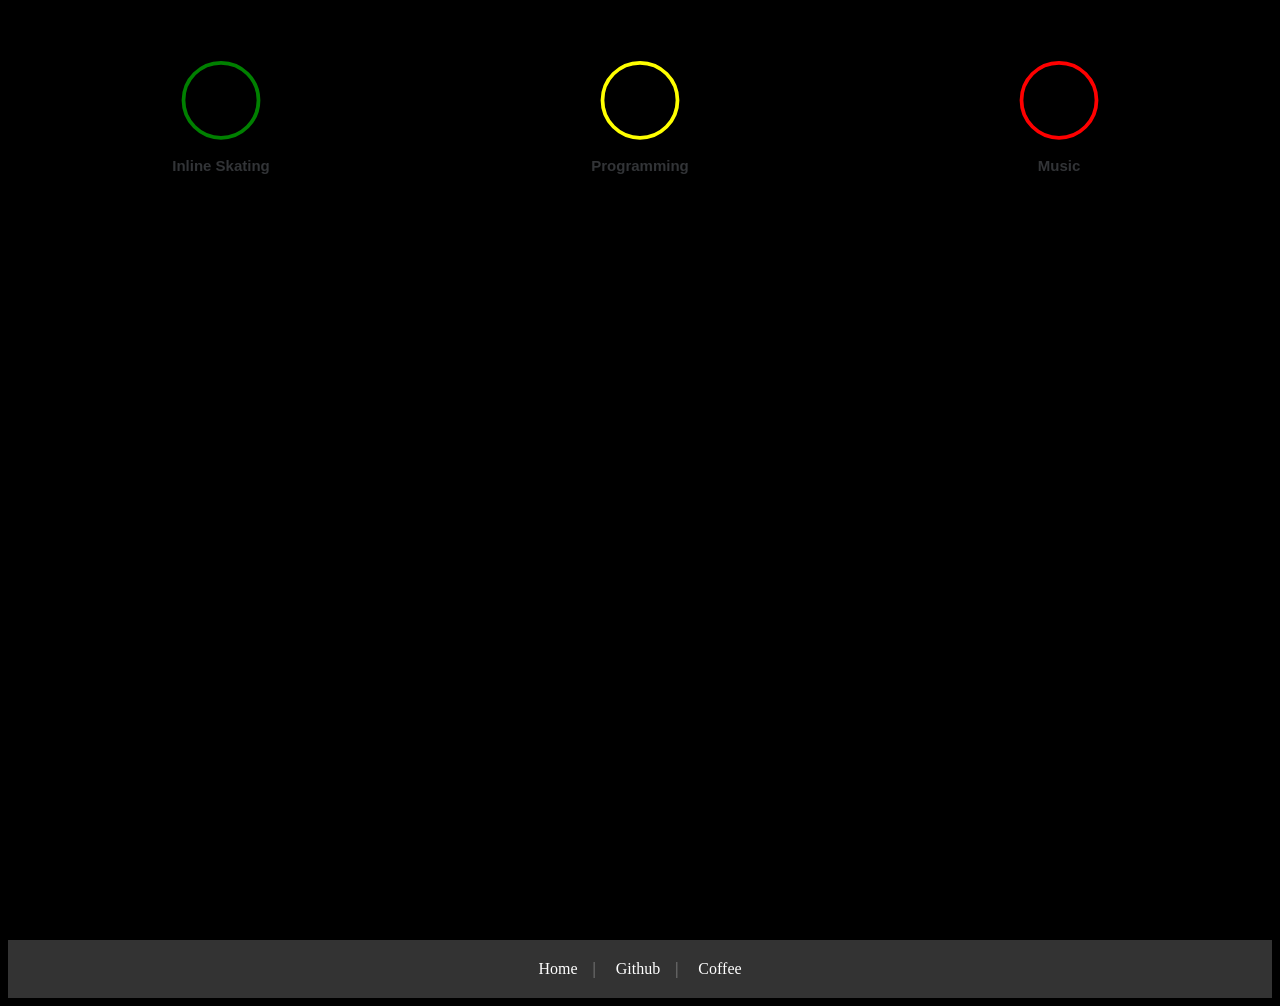
<file: index.html>
<!doctype html>
<html lang="en">
    <head>
        <meta charset="UTF-8">
        <link rel="shortcut icon" href="#">
        <link rel="stylesheet" href="style.css"> 
        <title>Adam Mathew Duke</title> 
    </head>
    <body>
            <div class="card-container">
            <div class="card">
                <a href="skating.html" style="text-decoration: none;">
                <svg xmlns="http://www.w3.org/2000/svg" viewBox="-10 -10 120 160" width="200" height="150">
                <circle cx="50" cy="50" r="40" class="link-circle" style="stroke: green;" />
                <text x="50" y="125" text-anchor="middle" class="mt-text">Inline Skating</text></svg></a>
            </div>
            <div class="card">
                <a href="programming.html" style="text-decoration: none;">
                <svg xmlns="http://www.w3.org/2000/svg" viewBox="-10 -10 120 160" width="200" height="150">
                <circle cx="50" cy="50" r="40" class="link-circle" style="stroke: yellow;" />
                <text x="50" y="125" text-anchor="middle" class="mt-text">Programming</text></svg></a>
            </div>
            <div class="card">
                <a href="music.html" style="text-decoration: none;">
                <svg xmlns="http://www.w3.org/2000/svg" viewBox="-10 -10 120 160" width="200" height="150">
                <circle cx="50" cy="50" r="40" class="link-circle" style="stroke: red;" />
                <text x="50" y="125" text-anchor="middle" class="mt-text">Music</text></svg></a>
            </div>
        </div>
        <div class="footer">
            <a href="index.html" style="text-decoration: none;">Home</a>    
            <a href="https://github.com/Adam-Mathew-Duke" style="text-decoration: none;">Github</a>       
            <a href="https://buymeacoffee.com/adamd" style="text-decoration: none;">Coffee</a>    
        </div>
    </body>
</html>
</file>
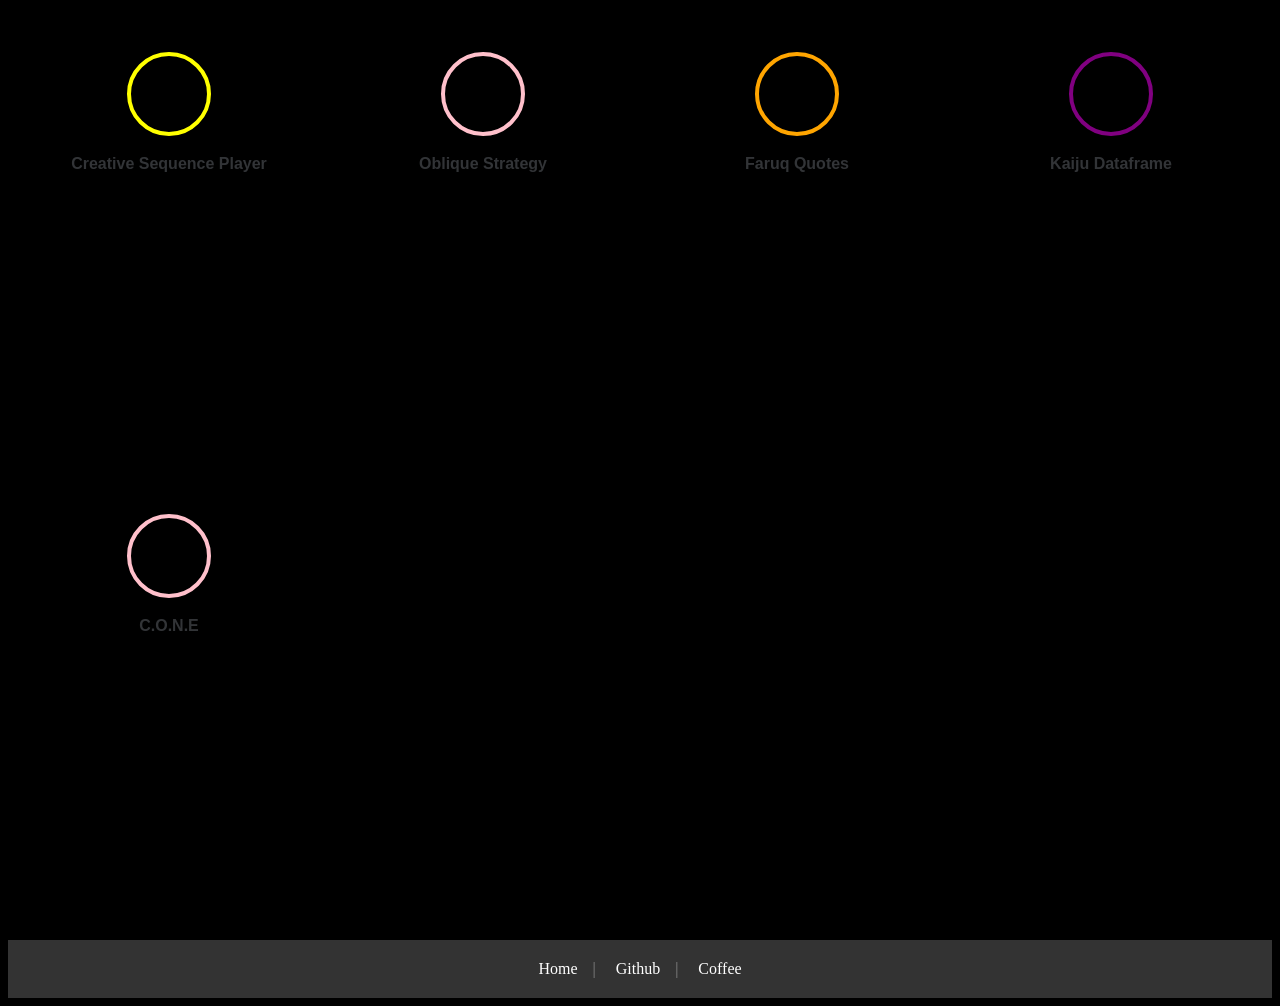
<file: programming.html>
<!doctype html>
<html lang="en">
    <head>
        <meta charset="UTF-8">
        <link rel="shortcut icon" href="#">
        <link rel="stylesheet" href="style.css"> 
        <title>Adam Mathew Duke</title> 
    </head>
    <body>
        <div class="card-container">
            <div class="card">
                <a href="https://adam-mathew-duke.github.io/creative-sequence-player/" style="text-decoration: none;">
                <svg xmlns="http://www.w3.org/2000/svg" viewBox="0 0 100 150" width="200" height="150">
                <circle cx="50" cy="50" r="40" class="link-circle" style="stroke: yellow;" />
                <text x="50" y="125" text-anchor="middle" class="mt-text">Creative Sequence Player</text></svg></a>
            </div>
            <div class="card">
                <a href="https://python-experiments-nk2w4jkbfgx9pjdcfwjec5.streamlit.app/" style="text-decoration: none;">
                <svg xmlns="http://www.w3.org/2000/svg" viewBox="0 0 100 150" width="200" height="150">
                <circle cx="50" cy="50" r="40" class="link-circle" style="stroke: pink;" />
                <text x="50" y="125" text-anchor="middle" class="mt-text">Oblique Strategy</text></svg></a>
            </div>
            <div class="card">
                <a href="https://python-portfolio-ufl7cj8no2xqbq2h9utqug.streamlit.app/" style="text-decoration: none;">
                <svg xmlns="http://www.w3.org/2000/svg" viewBox="0 0 100 150" width="200" height="150">
                <circle cx="50" cy="50" r="40" class="link-circle" style="stroke: orange;" />
                <text x="50" y="125" text-anchor="middle" class="mt-text">Faruq Quotes</text></svg></a>
            </div>
            <div class="card">
                <a href="https://godzilla-kaiju.streamlit.app/" style="text-decoration: none;">
                <svg xmlns="http://www.w3.org/2000/svg" viewBox="0 0 100 150" width="200" height="150">
                <circle cx="50" cy="50" r="40" class="link-circle" style="stroke: purple;" />
                <text x="50" y="125" text-anchor="middle" class="mt-text">Kaiju Dataframe</text></svg></a>
            </div>
            <div class="card">
                <a href="https://adam-mathew-duke.github.io/Cognitive_Orientation_Navigation_Exercises/index.html" style="text-decoration: none;">
                <svg xmlns="http://www.w3.org/2000/svg" viewBox="0 0 100 150" width="200" height="150">
                <circle cx="50" cy="50" r="40" class="link-circle" style="stroke: pink;" />
                <text x="50" y="125" text-anchor="middle" class="mt-text">C.O.N.E</text></svg></a>
            </div>
        </div>
        <div class="footer">
            <a href="index.html" style="text-decoration: none;">Home</a>    
            <a href="https://github.com/Adam-Mathew-Duke" style="text-decoration: none;">Github</a>       
            <a href="https://buymeacoffee.com/adamd" style="text-decoration: none;">Coffee</a>    
        </div>
    </body>
</html>
</file>
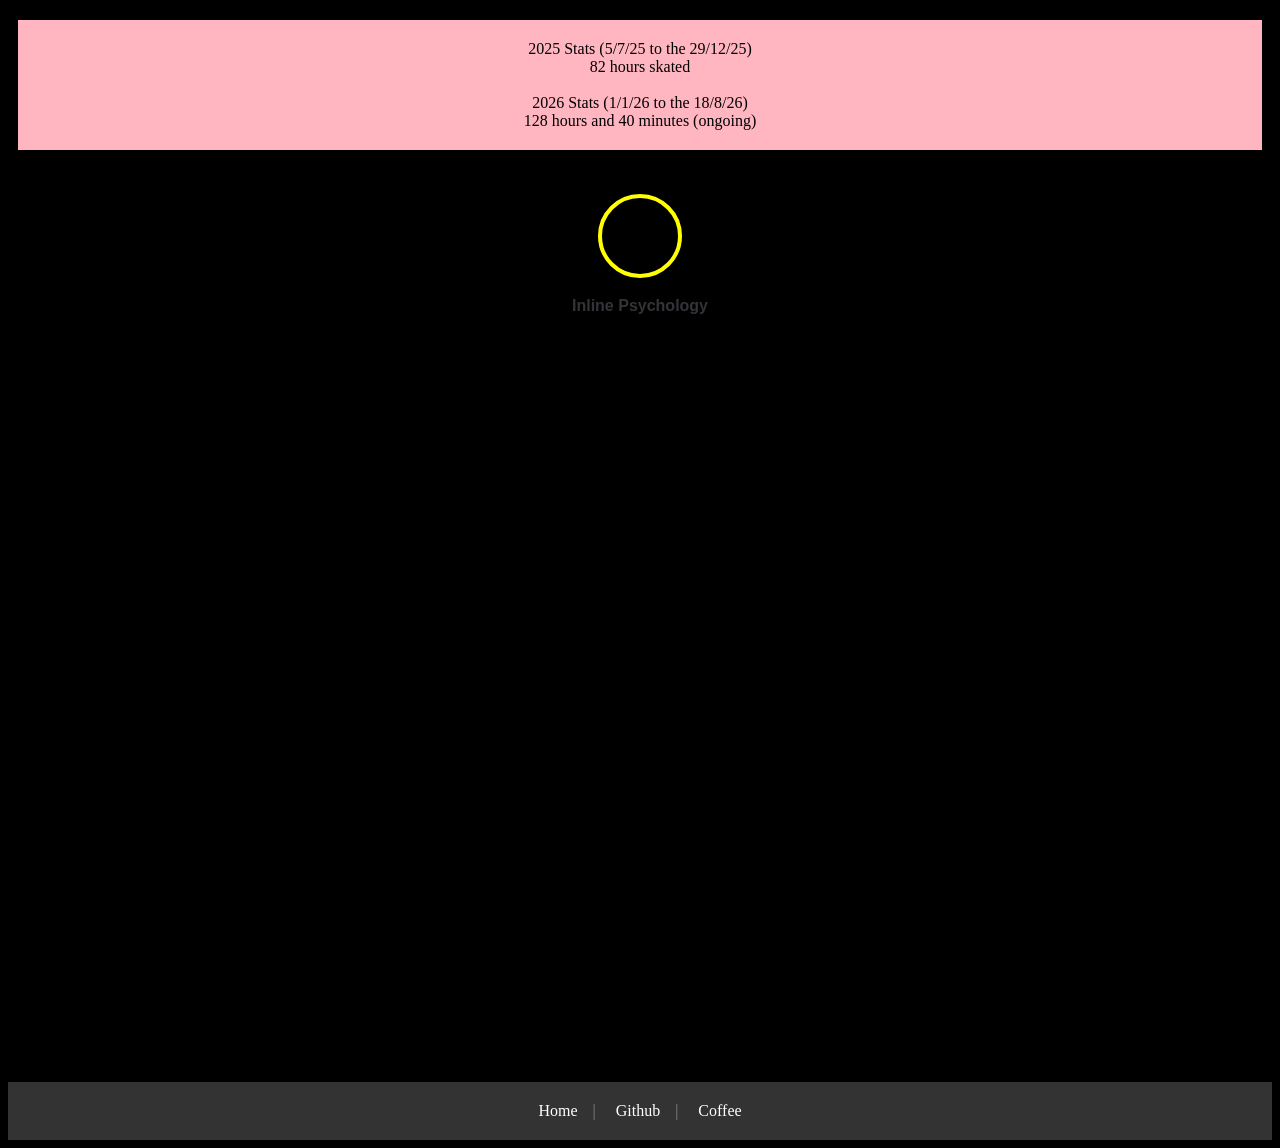
<file: skating.html>
<!doctype html>
<html lang="en">
    <head>
        <meta charset="UTF-8">
        <link rel="shortcut icon" href="#">
        <link rel="stylesheet" href="style.css"> 
        <title>Adam Mathew Duke</title> 
    </head>
    <body>
        <div class="skatingStats">
            2025 Stats (5/7/25 to the 29/12/25)</br>
            82 hours skated<br><br>
            2026 Stats (1/1/26 to the 18/8/26)<br>
            128 hours and 40 minutes (ongoing)
        </div>
        <div class="card-container">
            <div class="card">
                <a href="https://docs.google.com/document/d/13L1leZImz5_-tmw80XvDclLQn5DKfxCKVMSCA5u-mwo/edit?usp=sharing" style="text-decoration: none;">
                <svg xmlns="http://www.w3.org/2000/svg" viewBox="0 0 100 150" width="200" height="150">
                <circle cx="50" cy="50" r="40" class="link-circle" style="stroke: yellow;" />
                <text x="50" y="125" text-anchor="middle" class="mt-text">Inline Psychology</text></svg></a>
            </div>
        </div>
        <div class="footer">
            <a href="index.html" style="text-decoration: none;">Home</a>    
            <a href="https://github.com/Adam-Mathew-Duke" style="text-decoration: none;">Github</a>       
            <a href="https://buymeacoffee.com/adamd" style="text-decoration: none;">Coffee</a>    
        </div>
    </body>
</html>
</file>
<file: style.css>
body{
  background-color: black;
}

.card-container{
  display: grid;
  grid-template-columns: repeat(auto-fit, minmax(280px, 1fr));
  gap: 1.5rem;
  padding: 1rem;
  min-height: 100vh;
  flex: 1;
}

.skatingStats {
    margin-top:20px;
    margin-left:10px;
    margin-right:10px;
    background-color:lightpink;
    display: grid;
    grid-template-rows: "a";
    text-align: center;
    padding: 20px;
    transition: transform 0.3s ease;
}

.card {
    display: inline-block;
    text-align: center;
    padding: 20px;
    transition: transform 0.3s ease;
}

/* Card hover lift effect */
.card:hover {
    transform: translateY(-5px);
}

/* Circle animation */
.link-circle {
    fill: transparent;
    stroke-width: 4;
    transition: all 0.4s cubic-bezier(0.175, 0.885, 0.32, 1.275);
    transform-origin: center;
}

.card:hover .link-circle {
    stroke: #ffeb3b;
    stroke-width: 6;
    transform: scale(1.1);
    filter: drop-shadow(0 0 8px rgb(181, 139, 243));
}

/* Text animation */
.mt-text {
    font-family: sans-serif;
    font-size: 12px;
    fill: #fffdfd; /* Change to white (#fff) if your background is dark */
    transition: fill 0.3s ease;
}

.card:hover .mt-text {
    fill: #ffeb3b;
}

.mt-text{
  font-family: sans-serif;
  font-size: 16px;
  font-weight: bold;
  fill: #323437;
  transition: fill 0.3s ease;
}

a:hover .mt-text
{
  fill: #ffffff;
}

.footer{
  background-color: #333;
  color: white;
  text-align: center;
  padding: 20px;
  display: flex;
  gap: 20px;
  justify-content: center;
}

.footer a:not(:last-child)::after{
  content: "|";
  margin-left: 15px;
  color: #888;
}

a{
  color:white;
}

.music-container {
  display: grid;
  grid-template-columns: 1fr; 
  grid-auto-rows: minmax(80px, auto);
  gap: 1.5rem; /* gap between the music cards*/
  padding: 1rem;
  min-height: 100vh;
  flex: 1;
  background-color: black;
}

.music-card {
  background: #411980;
  border-radius: 2px;
  padding: 1.5rem;
  display: flex;
  justify-content:space-around;
  align-items: center;
  max-height: 20vh;
}

.music-title {
  background: yellow;
  border-radius: 4px;
  padding: 1rem;
  display: flex;
  justify-content:space-around;
  align-items: center;
  max-height: 20vh;
}
</file>
